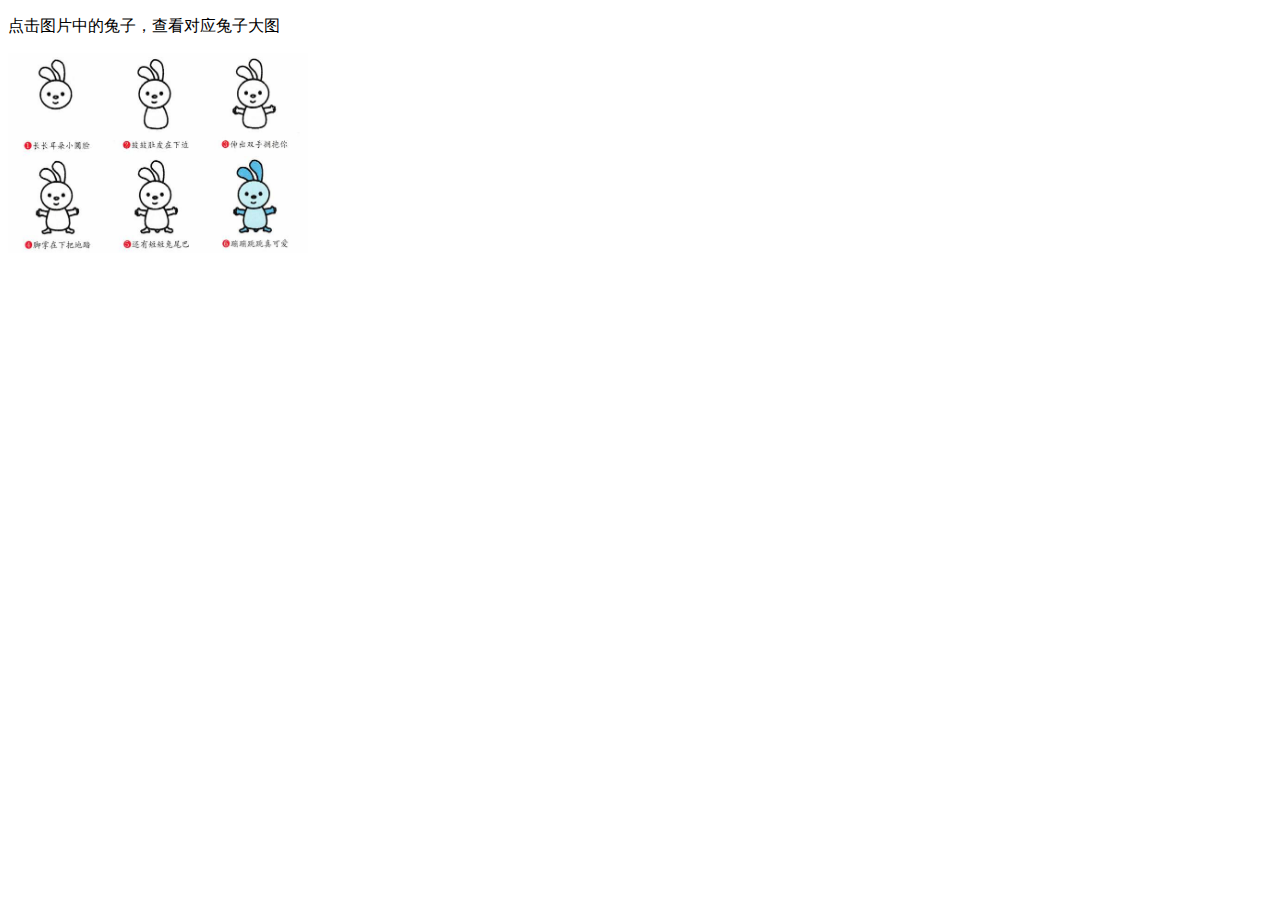
<file: map_demo/index.html>
<!DOCTYPE html>
<html>
<head>
<meta charset="utf-8">
<base href="images/">
<title>HTML Map Practice</title>
</head>
<body>


<p>点击图片中的兔子，查看对应兔子大图</p>

<img src="map_practiceA.jpeg" width="300" height="200" alt="rabbit" usemap="rabbitMap">

<map name="rabbitMap">
	<area shape="rect" coords="0,0,100,100" alt="rabbitOne" href="map_practice01.png">
    <area shape="rect" coords="100,0,200,100" alt="rabbitTwo" href="map_practice02.png">
    <area shape="rect" coords="200,0,300,100" alt="rabbitThree" href="map_practice03.png">
    <area shape="rect" coords="0,100,100,200" alt="rabbitFour" href="map_practice04.png">
    <area shape="rect" coords="100,100,200,200" alt="rabbitFive" href="map_practice05.png">
    <area shape="rect" coords="200,100,300,200" alt="rabbitSix" href="map_practice06.png">
</map>

</body>
</html>
</file>
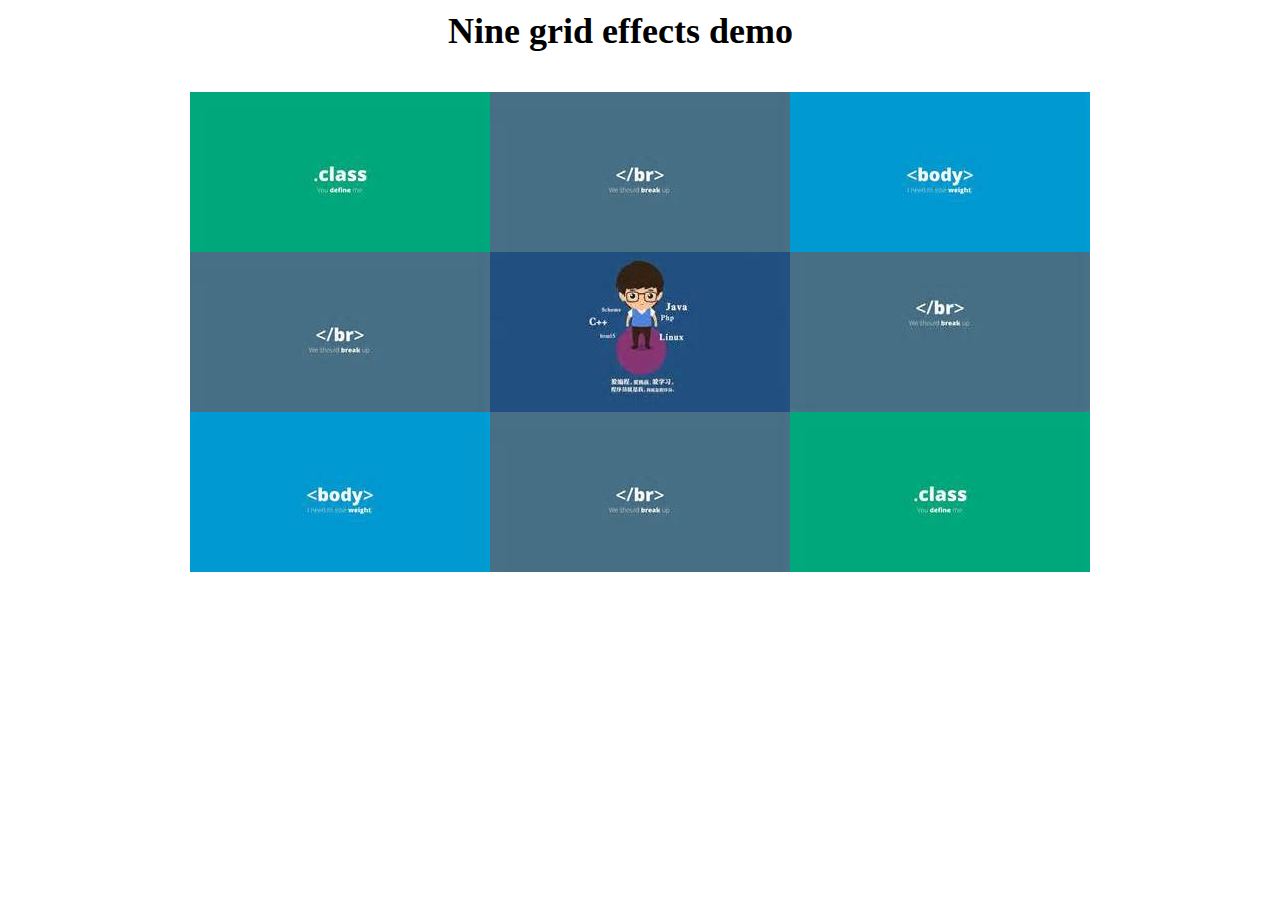
<file: nineGrid_demo/index.html>
<!DOCTYPE html PUBLIC "-//W3C//DTD XHTML 1.0 Transitional//EN" "http://www.w3.org/TR/xhtml1/DTD/xhtml1-transitional.dtd">
<html xmlns="http://www.w3.org/1999/xhtml">
<head>
	<meta http-equiv="Content-Type" content="text/html; charset=gb2312" />
	<title>Nine_Grid_effects</title>
	<style type="text/css">
	*{
		margin:0px;
		padding:0px;
	}
	.container{width:900px;
				height:480px;
				margin:40px auto;
				overflow:hidden;
				background-color:#CCCCCC;}
	ul li{
			list-style:none;
			position:relative;
			float:left;
			width:300px;
			height:160px;}
	ul li .original{
		  z-index:2;
		  opacity:1;}
	ul li img{
			position:absolute;
			top:0px;
			left:0px;
			opacity:0;
			transition:1s;}
	ul li:hover .right{	
			z-index:3;
			left:302px;
			opacity:1;
		}
	ul li:hover  .left{
		z-index:3;
		left:-302px;
		opacity:1;}
	ul li:hover .top{
		z-index:3;
		top:-162px;
		opacity:1;}
	ul li:hover .buttom{
		z-index:999;
		top:162px;
		opacity:1;}

	</style>
</head>
<body>
	<h1 style="font-size:36px; margin-left:35%; margin-top:10px;">Nine grid effects demo</h1>
	<div class="container">
		<ul>
			<li>1
				<img src="images/y1.jpg " class="original">
				<img src="images/02.jpg "   class="right">
				<img src="images/03.jpg "   class="buttom">
			</li>
			<li>2
				<img src="images/y2.jpg  " class="original">
				<img src="images/05.jpg "  class="left">
				<img src="images/06.jpg "  class="buttom">
				<img src="images/07.jpg " class="right">
			</li>
			<li>3
				<img src="images/y3.jpg " class="original">
				<img src="images/09.jpg " class="left" >
				<img src="images/10.jpg "  class="buttom">
			</li>
			<li>4
				<img src="images/y2.jpg  " class="original">
				<img src="images/12.jpg " class=" top">
				<img src="images/13.jpg " class="buttom">
				<img src="images/03.jpg " class="right">
			</li>
			<li>5
				<img src="images/y6.jpg  " class="original">
				<img src="images/04.jpg "  class="top">
				<img src="images/08.jpg " class="left">
				<img src="images/02.jpg " class="buttom">
				<img src="images/05.jpg " class="right">
			</li>
			<li>6
				<img src="images/y5.jpg " class="original">
				<img src="images/09.jpg " class="top">
				<img src="images/11.jpg " class="buttom">
				<img src="images/10.jpg " class="left">
			
			</li>
			<li>7
				<img src="images/y3.jpg " class="original">
				<img src="images/13.jpg " class="top">
				<img src="images/12.jpg " class="right">
			</li>
			<li>8
				<img src="images/y2.jpg " class="original">
				<img src="images/06.jpg " class="top">
				<img src="images/01.jpg " class="left">
				<img src="images/07.jpg " class="right">
			</li>
			<li>9
				<img src="images/y1.jpg " class="original">
				<img src="images/04.jpg " class="top">
				<img src="images/09.jpg " class="left">
			</li>
		</ul>
	</div>
</body>
</html>
</file>
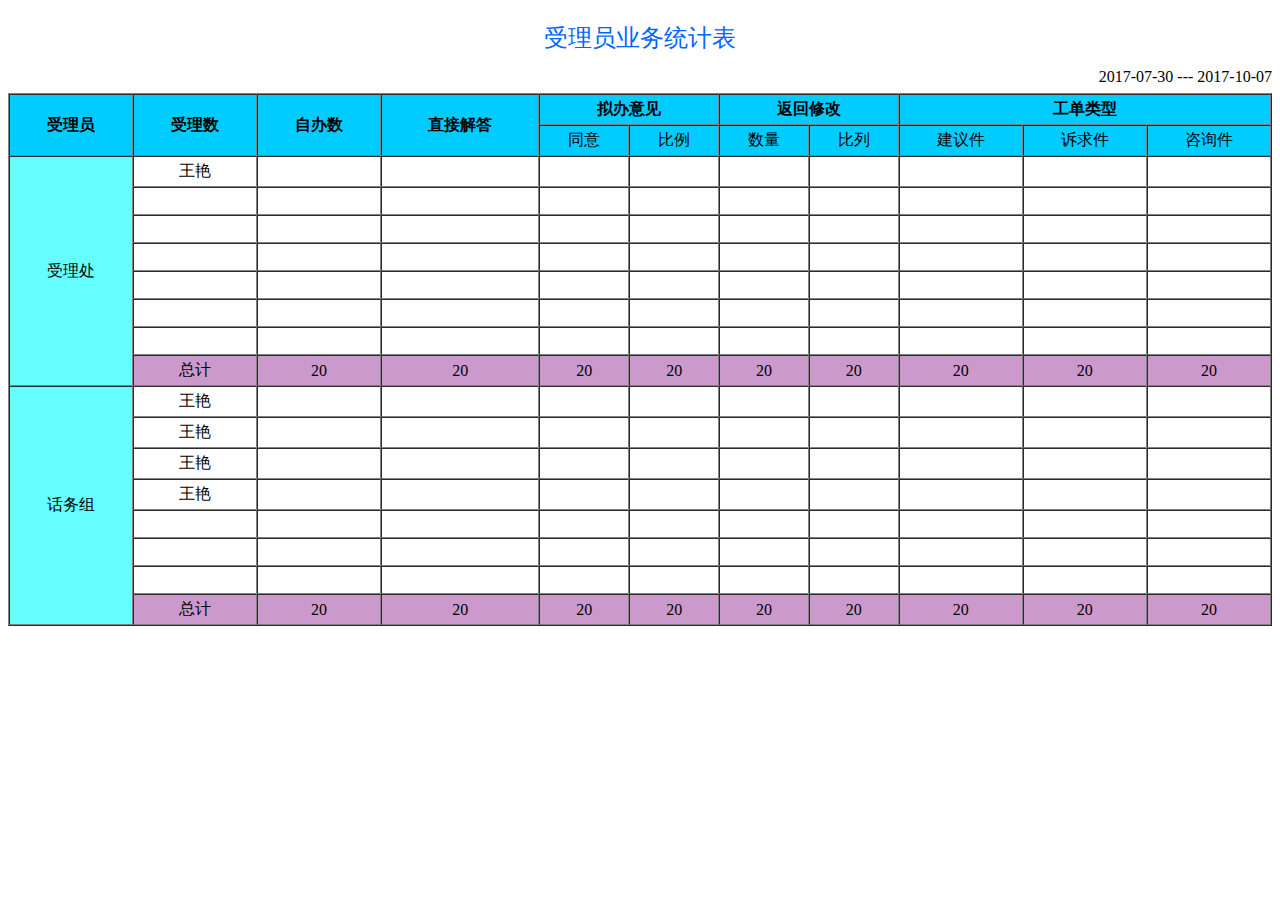
<file: table_demo/table01.html>
<!doctype html>
<html>
<head>
<meta charset="UTF-8">
<title>表格练习大作业</title>
<style>
	.biaoti{
		font-family:Verdana, Geneva, sans-serif;
		font-size:24px;
		color:#06F;
	}
	table td,th {
		text-align:center;
	}
	.tabtop{
		background-color:#0CF;	
	}
	.leftside{
		background-color:#6FF;
	}
	.zongji{
		background-color:#C9C;
	}


</style>
</head>

<body>
	<table width="100%" border="0" cellpadding="0" cellspacing="0" align="center">
    	<tr>
        	<td height="60" class="biaoti" align="center">受理员业务统计表</td>
        </tr>
        <tr>
        	<td height="25" style="float:right">2017-07-30 --- 2017-10-07</td>
        </tr>
	</table>

    <table width="100%"  border="1" cellpadding="4" cellspacing="0" align="center">
        <tr class="tabtop">
            <th rowspan="2">受理员</th>
            <th rowspan="2">受理数</th>
            <th rowspan="2">自办数</th>
            <th rowspan="2">直接解答</th>
            <th colspan="2">拟办意见</th>
            <th colspan="2">返回修改</th>
            <th colspan="3">工单类型</th>
        </tr>
        <tr class="tabtop">
        	<td>同意</td>
            <td>比例</td>
            <td>数量</td>
            <td>比列</td>
            <td>建议件</td>
            <td>诉求件</td>
            <td>咨询件</td>
        </tr>
        <tr>
        	<td rowspan="8" class="leftside">受理处</td>
            <td>王艳</td>
            <td>&nbsp;</td>
            <td>&nbsp;</td>
            <td>&nbsp;</td>
            <td>&nbsp;</td>
            <td>&nbsp;</td>
            <td>&nbsp;</td>
            <td>&nbsp;</td>
            <td>&nbsp;</td>
            <td>&nbsp;</td>
        </tr>
        <tr>
        	<td>&nbsp;</td>
            <td>&nbsp;</td>
            <td>&nbsp;</td>
            <td>&nbsp;</td>
            <td>&nbsp;</td>
            <td>&nbsp;</td>
            <td>&nbsp;</td>
            <td>&nbsp;</td>
            <td>&nbsp;</td>
            <td>&nbsp;</td>
        </tr>
        <tr>
        	<td>&nbsp;</td>
            <td>&nbsp;</td>
            <td>&nbsp;</td>
            <td>&nbsp;</td>
            <td>&nbsp;</td>
            <td>&nbsp;</td>
            <td>&nbsp;</td>
            <td>&nbsp;</td>
            <td>&nbsp;</td>
            <td>&nbsp;</td>
        </tr>
        <tr>
        	<td>&nbsp;</td>
            <td>&nbsp;</td>
            <td>&nbsp;</td>
            <td>&nbsp;</td>
            <td>&nbsp;</td>
            <td>&nbsp;</td>
            <td>&nbsp;</td>
            <td>&nbsp;</td>
            <td>&nbsp;</td>
            <td>&nbsp;</td>
        </tr>
        <tr>
        	<td>&nbsp;</td>
            <td>&nbsp;</td>
            <td>&nbsp;</td>
            <td>&nbsp;</td>
            <td>&nbsp;</td>
            <td>&nbsp;</td>
            <td>&nbsp;</td>
            <td>&nbsp;</td>
            <td>&nbsp;</td>
            <td>&nbsp;</td>
        </tr>
        <tr>
        	<td>&nbsp;</td>
            <td>&nbsp;</td>
            <td>&nbsp;</td>
            <td>&nbsp;</td>
            <td>&nbsp;</td>
            <td>&nbsp;</td>
            <td>&nbsp;</td>
            <td>&nbsp;</td>
            <td>&nbsp;</td>
            <td>&nbsp;</td>
        </tr>
        <tr>
        	<td>&nbsp;</td>
            <td>&nbsp;</td>
            <td>&nbsp;</td>
            <td>&nbsp;</td>
            <td>&nbsp;</td>
            <td>&nbsp;</td>
            <td>&nbsp;</td>
            <td>&nbsp;</td>
            <td>&nbsp;</td>
            <td>&nbsp;</td>
        </tr>
        <tr class="zongji">
        	<td >总计</td>
            <td>20</td>
            <td>20</td>
            <td>20</td>
            <td>20</td>
            <td>20</td>
            <td>20</td>
            <td>20</td>
            <td>20</td>
            <td>20</td>
  		</tr>
        <tr>
        	<td rowspan="8" class="leftside">话务组</td>
            <td>王艳</td>
            <td>&nbsp;</td>
            <td>&nbsp;</td>
            <td>&nbsp;</td>
            <td>&nbsp;</td>
            <td>&nbsp;</td>
            <td>&nbsp;</td>
            <td>&nbsp;</td>
            <td>&nbsp;</td>
            <td>&nbsp;</td>
        </tr>
        <tr>
        	<td>王艳</td>
            <td>&nbsp;</td>
            <td>&nbsp;</td>
            <td>&nbsp;</td>
            <td>&nbsp;</td>
            <td>&nbsp;</td>
            <td>&nbsp;</td>
            <td>&nbsp;</td>
            <td>&nbsp;</td>
            <td>&nbsp;</td>
        </tr>
        <tr>
        	<td>王艳</td>
            <td>&nbsp;</td>
            <td>&nbsp;</td>
            <td>&nbsp;</td>
            <td>&nbsp;</td>
            <td>&nbsp;</td>
            <td>&nbsp;</td>
            <td>&nbsp;</td>
            <td>&nbsp;</td>
            <td>&nbsp;</td>
        </tr>
        <tr>
        	<td>王艳</td>
            <td>&nbsp;</td>
            <td>&nbsp;</td>
            <td>&nbsp;</td>
            <td>&nbsp;</td>
            <td>&nbsp;</td>
            <td>&nbsp;</td>
            <td>&nbsp;</td>
            <td>&nbsp;</td>
            <td>&nbsp;</td>
        </tr>
        <tr>
        	<td>&nbsp;</td>
            <td>&nbsp;</td>
            <td>&nbsp;</td>
            <td>&nbsp;</td>
            <td>&nbsp;</td>
            <td>&nbsp;</td>
            <td>&nbsp;</td>
            <td>&nbsp;</td>
            <td>&nbsp;</td>
            <td>&nbsp;</td>
        </tr>
        <tr>
        	<td>&nbsp;</td>
            <td>&nbsp;</td>
            <td>&nbsp;</td>
            <td>&nbsp;</td>
            <td>&nbsp;</td>
            <td>&nbsp;</td>
            <td>&nbsp;</td>
            <td>&nbsp;</td>
            <td>&nbsp;</td>
            <td>&nbsp;</td>
        </tr>
        <tr>
        	<td>&nbsp;</td>
            <td>&nbsp;</td>
            <td>&nbsp;</td>
            <td>&nbsp;</td>
            <td>&nbsp;</td>
            <td>&nbsp;</td>
            <td>&nbsp;</td>
            <td>&nbsp;</td>
            <td>&nbsp;</td>
            <td>&nbsp;</td>
        </tr>
        <tr class="zongji">
        	<td>总计</td>
            <td>20</td>
            <td>20</td>
            <td>20</td>
            <td>20</td>
            <td>20</td>
            <td>20</td>
            <td>20</td>
            <td>20</td>
            <td>20</td>
        </tr>
    </table>
</tr>
</table>
</body>
</html>
</file>
